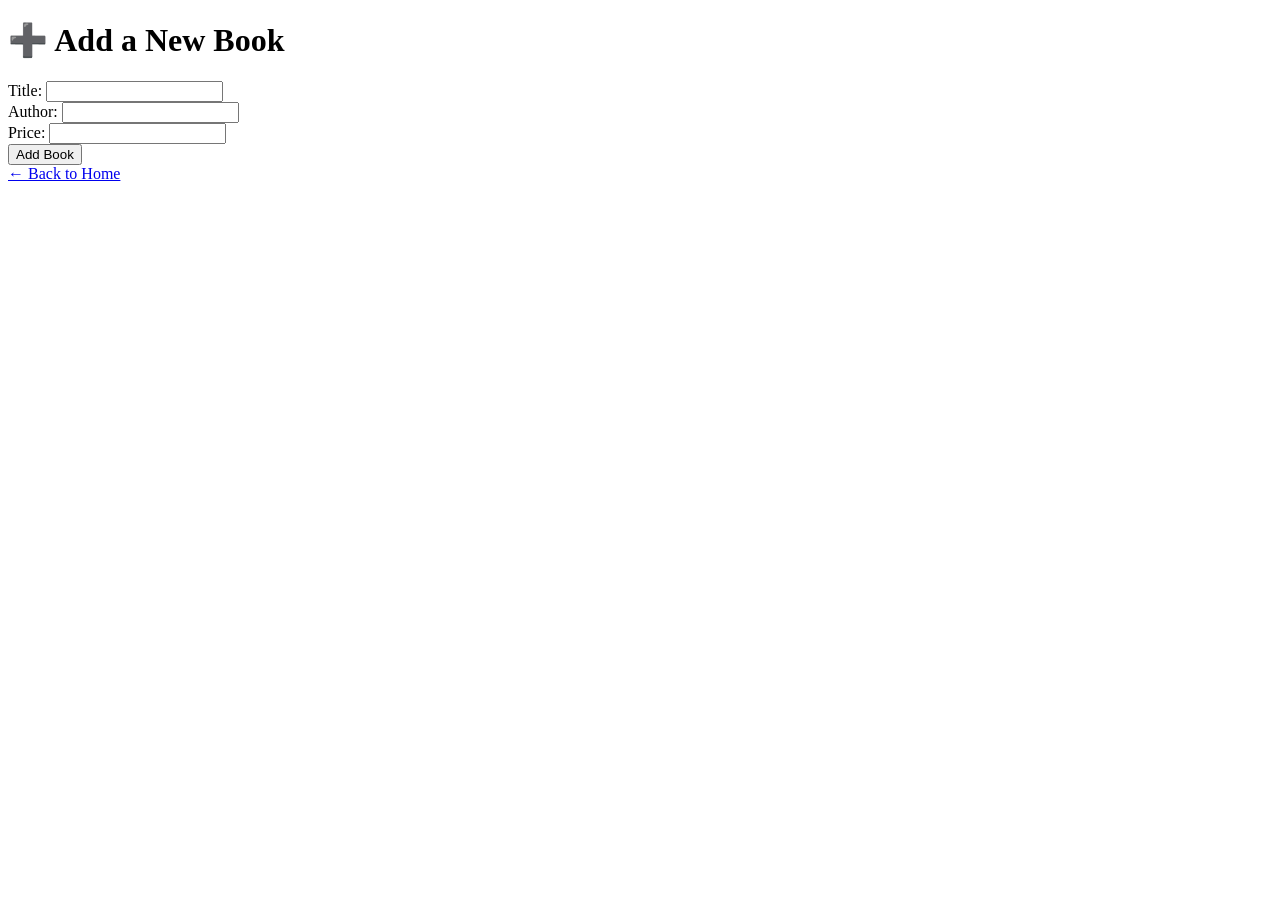
<file: tempelates/add.html>
<!DOCTYPE html>
<html>
<head>
    <title>Add Book</title>
</head>
<body>
    <h1>➕ Add a New Book</h1>
    <form method="POST">
        Title: <input type="text" name="title" required><br>
        Author: <input type="text" name="author" required><br>
        Price: <input type="number" name="price" step="0.01" required><br>
        <button type="submit">Add Book</button>
    </form>
    <a href="/">← Back to Home</a>
</body>
</html>
</file>
